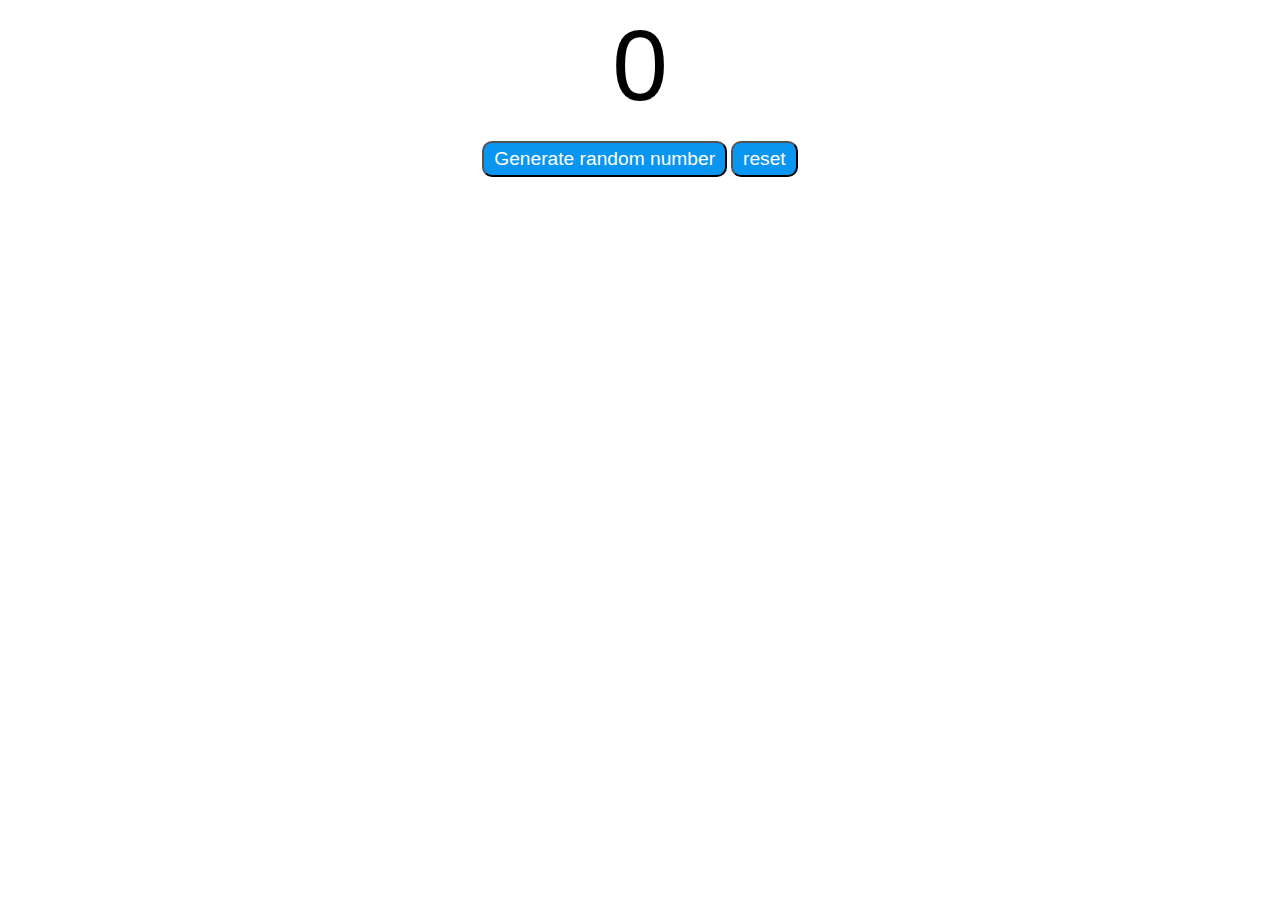
<file: P1-sub/index.html>
<!DOCTYPE html>
<html lang="en">
<head>
  <meta charset="UTF-8">
  <meta name="viewport" content="width=device-width, initial-scale=1.0">
  <link rel="stylesheet" href="style.css">
  <title>Document</title>
</head>
<body>
  <label id="countlabel">0</label><br>
  <div id="gencontainer">
    <button id="genbtn" class="buttons">Generate random number</button>
     <button id="re" class="buttons">reset</button>
  </div>
  <script src="index.js"></script>
</body>
</html>
</file>
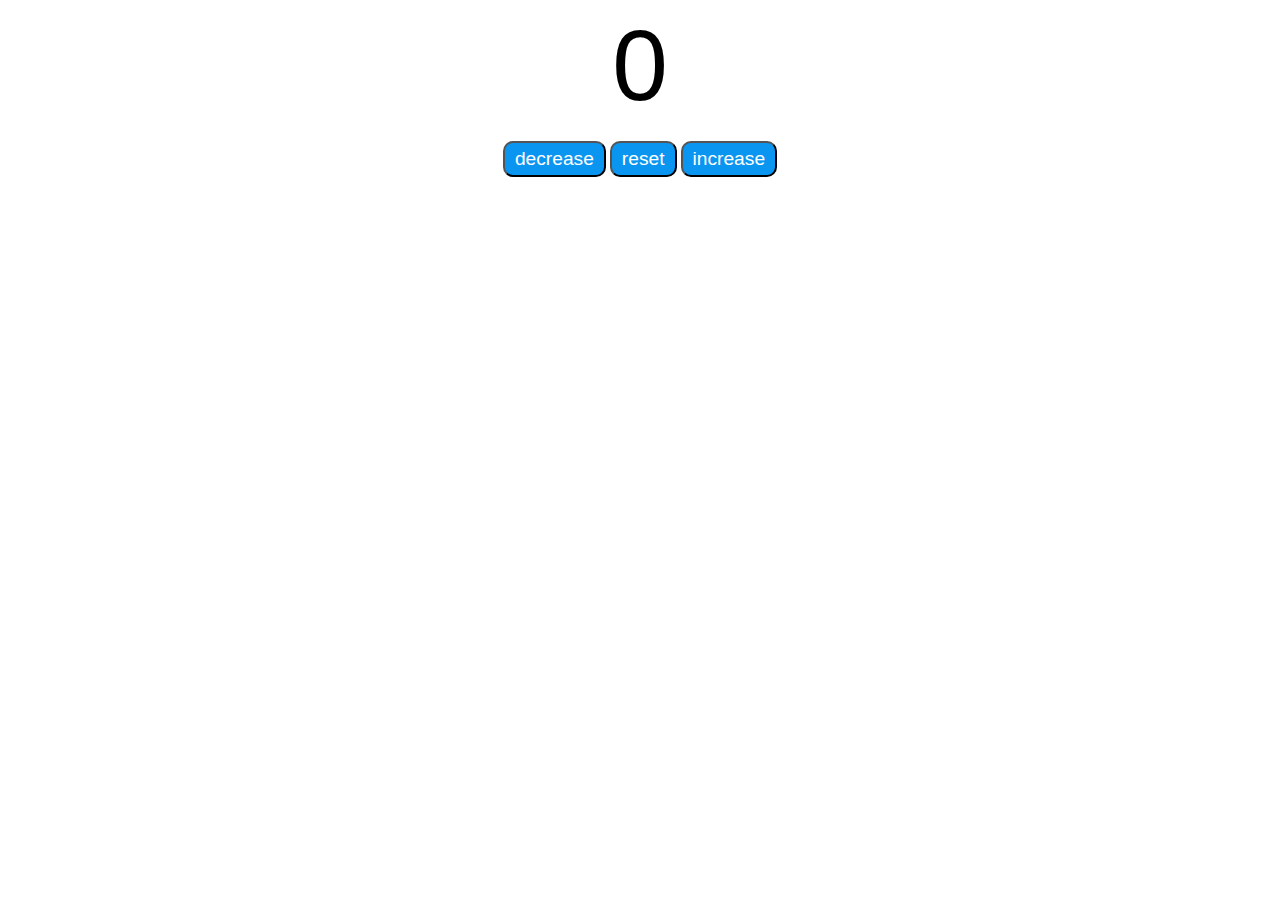
<file: P1/index.html>
<!DOCTYPE html>
<html lang="en">
<head>
  <meta charset="UTF-8">
  <meta name="viewport" content="width=device-width, initial-scale=1.0">
  <link rel="stylesheet" href="style.css">
  <title>Document</title>
</head>
<body>
  <label id="countlabel">0</label><br>
  <div id="btncontainer">
    <button id="decbtn" class="buttons">decrease</button>
    <button id="re" class="buttons">reset</button>
    <button id="incbtn" class="buttons">increase</button>
  </div>
  <script src="index.js"></script>
</body>
</html>
</file>
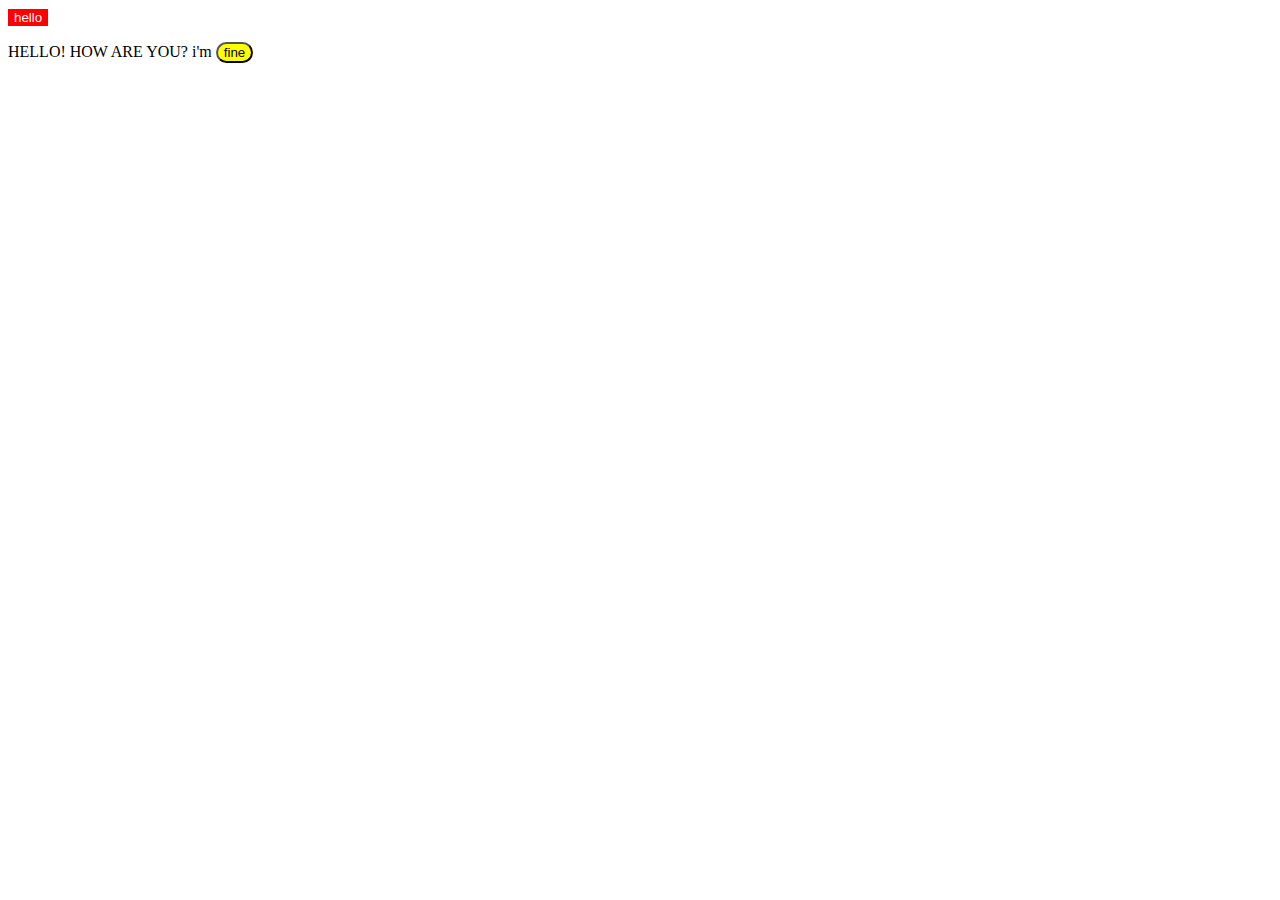
<file: 04-website.html>
<!DOCTYPE html>
<html lang="en">
  <head>
    <meta charset="UTF-8">
      <meta name="viewport" content="width=device-width, initial-scale=1.0">
        <style>
        .red-button {
            background-color: rgb(255, 0, 0);
            color: white;
            border: none;
        }

        .yellow-button{
            background-color: yellow;
            color: rgb(0, 0, 0);
            border-radius: 20px;
        }
        </style>
          <title>HTML AND CSS</title>
          <button title="Good job" class="red-button"
            onclick="
            alert('Good job')
            ">hello</button>
          <p>HELLO! HOW ARE YOU? i'm <button class="yellow-button">fine</button></p>
        <script>
      
        </script>
  </head>
<body>

</body>
</html>
</file>
<file: P1-sub/style.css>
#countlabel{
  display: block;
  text-align: center;
  font-size: 100px;
  font-family: 'Segoe UI', Tahoma, Geneva, Verdana, sans-serif;
}

#gencontainer{
  text-align: center;
  border: 50px;
}

.buttons{
  padding: 5px 10px 5px;
  font-size: larger;
  font-family:'Gill Sans', 'Gill Sans MT', Calibri, 'Trebuchet MS', sans-serif;
  color: rgb(255, 255, 255);
  background-color: rgb(10, 149, 241);
  border-radius: 10px;
  cursor: pointer;
  transition: background-color 0.5s;
}

.buttons:hover{
  background-color: rgb(0, 12, 116);
  border-radius: 5px;
}
</file>
<file: P1/style.css>
#countlabel{
  display: block;
  text-align: center;
  font-size: 100px;
  font-family: 'Segoe UI', Tahoma, Geneva, Verdana, sans-serif;
}

#btncontainer{
  text-align: center;
  border: 50px;
}

.buttons{
  padding: 5px 10px 5px;
  font-size: larger;
  font-family:'Gill Sans', 'Gill Sans MT', Calibri, 'Trebuchet MS', sans-serif;
  color: rgb(255, 255, 255);
  background-color: rgb(10, 149, 241);
  border-radius: 10px;
  cursor: pointer;
  transition: background-color 0.5s;
}

.buttons:hover{
  background-color: rgb(0, 12, 116);
  border-radius: 5px;
}
</file>
